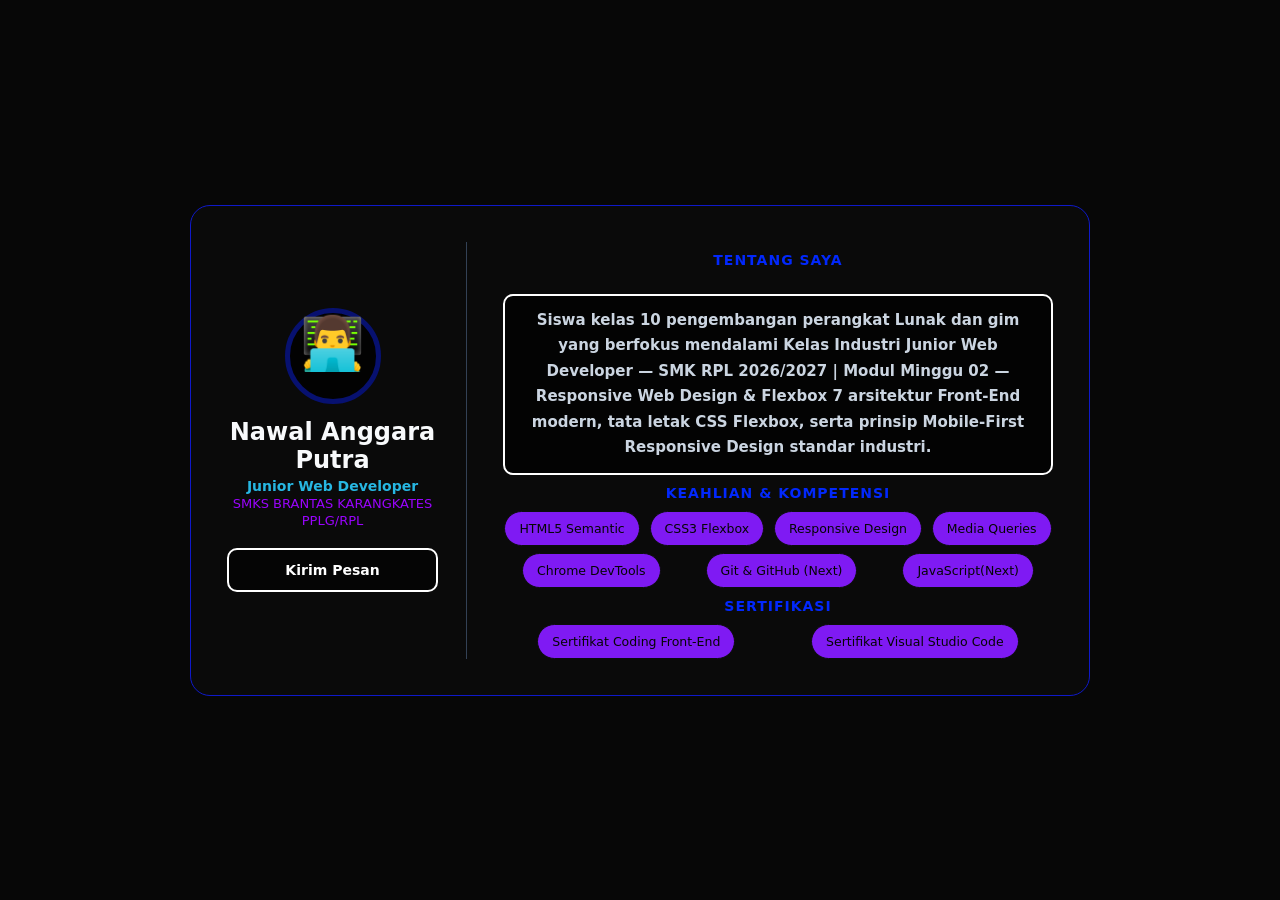
<file: index.html>
<!DOCTYPE html>
<html lang="id">

<head>
    <meta charset="UTF-8">
    <meta name="viewport" content="width=device-width, initial-scale=1.0">
    <title>Profil Digital Responsive - NAWAL ANGGARA PUTRA</title>
    <link rel="stylesheet" href="mobile-first.css">
</head>

<body>
    <main class="page-wrapper">
        <!-- Kartu Profil Utama -->
        <article class="profile-card">
            <!-- Kolom Kiri / Header Profil -->
            <header class="card-aside">
                <div class="avatar-box">
                    <span class="avatar-icon"> </span> 👨‍💻
                </div>
                <h1 class="student-name">Nawal Anggara Putra</h1>
                <p class="student-role">Junior Web Developer</p>
                <p class="student-school">SMKS BRANTAS KARANGKATES</p>
                <p class="student-school">PPLG/RPL</p>
                <a href="https://mail.google.com/mail/?view=cm&fs=1&to=nawal.xrpl@gmail.com" class="btn-contact">Kirim
                    Pesan</a>
            </header> <!-- Kolom Kanan / Konten Detail -->
            <section class="card-content">
                <div class="bio-section">
                    <h2 class="section-heading">Tentang Saya</h2>
                    <p class="bio-text">
                        Siswa kelas 10 pengembangan perangkat Lunak dan gim yang berfokus mendalami Kelas Industri
                        Junior Web
                        Developer — SMK RPL 2026/2027 | Modul Minggu 02 — Responsive Web Design & Flexbox 7 arsitektur
                        Front-End modern, tata letak CSS Flexbox, serta prinsip Mobile-First Responsive Design standar
                        industri. </p>

                    <div class="skills-section">
                        <h2 class="section-heading">Keahlian & Kompetensi</h2>
                        <div class="skill-matrix">
                            <div class="skill-badge">HTML5 Semantic</div>
                            <div class="skill-badge">CSS3 Flexbox</div>
                            <div class="skill-badge">Responsive Design</div>
                            <div class="skill-badge">Media Queries</div>
                            <div class="skill-badge">Chrome DevTools</div>
                            <div class="skill-badge">Git & GitHub (Next)</div>
                            <div class="skill-badge">JavaScript(Next)</div>
                        </div>
                        <div class="skills-section">
                            <h2 class="section-heading">SERTIFIKASI</h2>
                            <div class="project-highlights">
                                <div class="skill-badge">Sertifikat Coding Front-End</div>
                                <div class="skill-badge">Sertifikat Visual Studio Code</div>
                            </div>
                        </div>
            </section>
        </article>
    </main>
</body>

</html>
</file>
<file: mobile-first.css>
/* ===== 1. RESET & VARIABEL GLOBAL ===== */
* {
    margin: 0 auto;
    padding: 0;
    box-sizing: border-box;
}

body {
    font-family: 'Segoe UI', system-ui, -apple-system, sans-serif;
    background-color: #070707;
    /* Latar gelap modern */
    color: #070707;
    min-height: 100vh;
    display: flex;
    justify-content: center;
    align-items: center;
    padding: 16px;
}

.page-wrapper {
    width: 80%;
    max-width: 900px;
}

/* ===== 2. KARTU PROFIL (MOBILE: COLUMN) ===== */
.profile-card {
    background-color: #0a0a0ae8;
    border: 1px solid #0f19c9;
    border-radius: 20px;
    padding: 24px;
    display: flex;
    flex-direction: column;
    /* Bertumpuk vertikal di hp */
    gap: 24px;
}

.profile-card:hover {
    box-shadow: 0 15px 35px #21069bea;
    border-color: #ffffff;
}

/* ===== 3. BAGIAN ASIDE / HEADER PROFIL ===== */
.card-aside {
    display: flex;
    flex-direction: column;
    align-items: center;
    text-align: center;
    padding-bottom: 20px;
    border-bottom: 1px solid #fdfcfc;
}

.avatar-box {
    width: 84px;
    height: 84px;
    background: #020202;
    border: 5px solid #071170;
    border-radius: 50%;
    display: center;
    justify-content: center;
    align-items: center;
    font-size: 46px;
    margin-bottom: 14px;
    transition: transform 0.2s ease;
}

.avatar-box:hover {
    transform: scale(1.05);
    box-shadow: 0 2.3px 23px #0228fc;
    border-color: #ffffff;
}

.student-name {
    font-size: 22px;
    color: #f8fafc;
    font-weight: 700;
}

.student-role {
    color: #27b7e2;
    font-size: 14px;
    font-weight: 600;
    margin-top: 4px;
}

.student-school {
    color: #9904fc;
    font-size: 13px;
    margin-top: 2px;
}

.btn-contact {
    margin-top: 16px;
    display: inline-block;
    width: 100%;
    /* Tombol lebar penuh di HP */
    text-align: center;
    background-color: #050505;
    color: #ffffff;
    text-decoration: none;
    padding: 12px 20px;
    border-radius: 10px;
    font-weight: 600;
    font-size: 14px;
    transition: all 0.2s ease;
    border: 2px solid #ffffff
}

.bio-text {
    margin-top: 16px;
    display: inline-block;
    width: 100%;
    /* Tombol lebar penuh di HP */
    text-align: center;
    background-color: #030303;
    color: #ffffff;
    text-decoration: none;
    padding: 12px 20px;
    border-radius: 10px;
    font-weight: 600;
    font-size: 14px;
    transition: all 0.2s ease;
    border: 2px solid #ffffff
}

.btn-contact:hover {
    background-color: #052785fa;
    transform: translateY(-2px);
}

/* ===== 4. BAGIAN KONTEN DETAIL ===== */
.card-content {
    display: flex;
    flex-direction: column;
    gap: 20px;
}

.section-heading {
    font-size: 14px;
    color: #0228fc;
    text-transform: uppercase;
    letter-spacing: 1px;
    margin-bottom: 10px;
    margin-top: 10px;
    font-weight: 700;
    text-align: center;
}


.bio-text {
    font-size: 14px;
    line-height: 1.7;
    color: #cbd5e1;
}

/* Skill Matrix dengan Flex Wrap */
.skill-matrix {
    display: flex;
    flex-wrap: wrap;
    /* Otomatis turun baris jika layar sempit */
    gap: 7px;
}

.project-highlights {
    display: flex;
    flex-wrap: wrap;
    /* Otomatis turun baris jika layar sempit */
    gap: 7px;
}

.skill-badge {
    background-color: #7f1af3;
    border: 1px solid #0b0c0c;
    color: #050505;
    padding: 9px 14px;
    border-radius: 25px;
    font-size: 12.5px;
    font-weight: 500;
    transition: border-color 0.2s ease;
    max-width: fit-content;
}

.skill-badge:hover {
    border-color: #faf9f8;
    background-color: #b311befa;
    font-style: italic;
    color: white;
    box-shadow: 0 2.5px #ffffff;
}

/* ===== 5. MEDIA QUERIES: TABLET & DESKTOP (>= 680px) ===== */
@media screen and (min-width: 680px) {
    body {
        padding: 32px;
    }

    .profile-card {
        flex-direction: row;
        /* Berubah menjadi 2 Kolom Berdampingan */
        align-items: stretch;
        padding: 36px;
        gap: 36px;
    }

    .card-aside {
        width: 240px;
        /* Lebar tetap untuk kolom aside di desktop */
        flex-shrink: 0;
        padding-bottom: 0;
        padding-right: 28px;
        border-bottom: none;
        /* Hilangkan garis bawah */
        border-right: 1px solid #334155;
        /* Ganti dengan garis pembatas vertikal */
        justify-content: center;
    }

    .avatar-box {
        width: 96px;
        height: 96px;
        font-size: 52px;
    }

    .student-name {
        font-size: 24px;
    }

    .btn-contact {
        width: 100%;
        margin-top: 20px;
    }

    .card-content {
        flex: 1;
        /* Mengisi sisa ruang kosong di sebelah kanan */
        justify-content: center;
    }

    .bio-text {
        font-size: 15px;
    }
}

/* ===== CSS Tombol Toggle ===== */
.btn-tema {
    background: transparent;
    border: 1px solid #38bdf8;
    color: #38bdf8;
    padding: 6px 12px;
    border-radius: 8px;
    cursor: pointer;
    margin-bottom: 20px;
    transition: 0.3s;
}

.btn-tema:hover {
    background: #38bdf8;
    color: #0b1329;
}

/* ===== CSS Light Mode (State) ===== */
/* Ketika body memiliki class .light-mode, timpa warna aslinya */
body.light-mode {
    background-color: #f8fafc;
    color: #0f172a;
}

body.light-mode .profile-card {
    background-color: #ffffff;
    border-color: #cbd5e1;
    box-shadow: 0 10px 25px rgba(0, 0, 0, 0.05);
}

body.light-mode .student-name {
    color: #0f172a;
}

body.light-mode .card-aside {
    border-color: #cbd5e1;
}

/* ===== CSS Modal Popup ===== */
.modal-overlay {
    position: fixed;
    /* Agar selalu di atas layar */
    top: 0;
    left: 0;
    width: 100%;
    height: 100%;
    background-color: rgba(0, 0, 0, 0.7);
    display: none;
    /* Sembunyikan dari layar */
    justify-content: center;
    align-items: center;
    z-index: 1000;
}

/* Class aktif untuk menampilkan modal */
.modal-overlay.show {
    display: flex;
    /* Ubah ke flex agar nampil di tengah */
}

.modal-box {
    background: #1e293b;
    padding: 30px;
    border-radius: 12px;
    text-align: center;
    /* Agar text berkumpul di tengah */
    width: 90%;
    max-width: 400px;
}

.btn-tutup {
    margin-top: 20px;
    background: #ef4444;
    color: white;
    border: none;
    padding: 8px 16px;
    border-radius: 6px;
    cursor: pointer;
}

.progress-section {
    display: flex;
    flex-direction: column;
    gap: 12px;
    margin-top: 15px;
}

.progress-item {
    display: flex;
    align-items: center;
    gap: 12px;
}

.skill-label {
    width: 140px;
    font-size: 13px;
    font-weight: 600;
    color: #cbd5e1;
    flex-shrink: 0;
}

.progress-bar-bg {
    flex: 1;
    height: 10px;
    background-color: #1e293b;
    border-radius: 20px;
    overflow: hidden;
    border: 1px solid #334155;
}

.progress-fill {
    height: 100%;
    width: 0%; /* Mulai dari 0% */
    background: linear-gradient(90deg, #38bdf8, #7f1af3);
    border-radius: 20px;
    transition: width 1s ease-in-out;
}

.skill-percent {
    width: 35px;
    font-size: 12px;
    font-weight: bold;
    color: #38bdf8;
    text-align: right;
    flex-shrink: 0;
}

body.light-mode .skill-label {
    color: #334155;
}

body.light-mode .progress-bar-bg {
    background-color: #e2e8f0;
    border-color: #cbd5e1;
}

.progress-section {
    display: none; 
    flex-direction: column;
    gap: 12px;
    margin-top: 15px;
}

/* 2. Munculkan ketika class show-skill dipicu oleh JS */
.progress-section.show-skill {
    display: flex; 
}

/* Style susunan item progress bar (menyamping) */
.progress-item {
    display: flex;
    align-items: center;
    gap: 12px;
}

.skill-label {
    width: 140px;
    font-size: 13px;
    font-weight: 600;
    color: #cbd5e1;
    flex-shrink: 0;
}

.progress-bar-bg {
    flex: 1;
    height: 10px;
    background-color: #1e293b;
    border-radius: 20px;
    overflow: hidden;
    border: 1px solid #334155;
}

.progress-fill {
    height: 100%;
    width: 0%; 
    background: linear-gradient(90deg, #38bdf8, #7f1af3);
    border-radius: 20px;
    transition: width 1s ease-in-out;
}

.skill-percent {
    width: 35px;
    font-size: 12px;
    font-weight: bold;
    color: #38bdf8;
    text-align: right;
    flex-shrink: 0;
}
</file>
